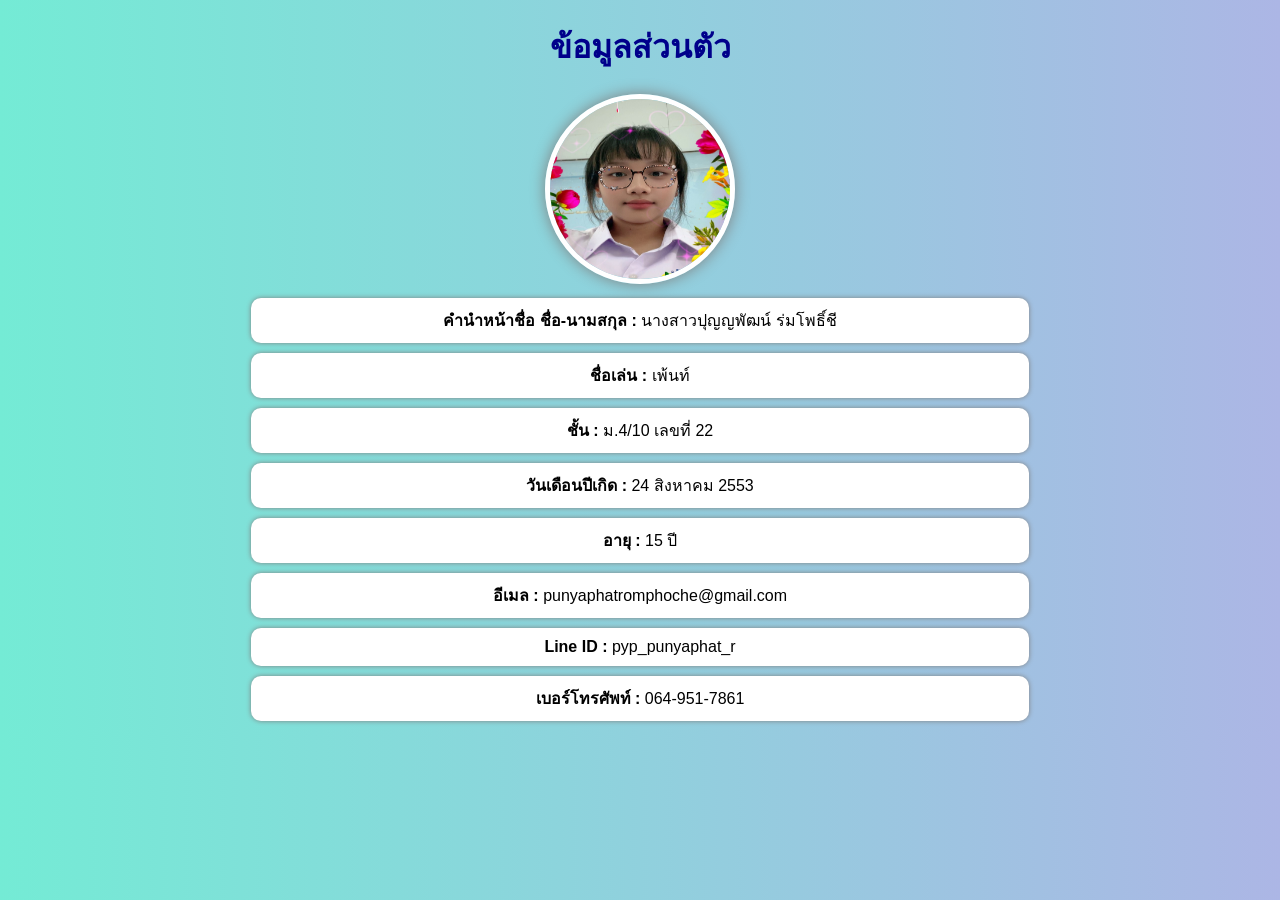
<file: contact.html>
<!DOCTYPE html>
<html>
<head>
<meta charset="utf-8">
<title>Contact Me</title>
<style>
body{text-align:center;font-family:Arial;background-color:rgb(200, 161, 223)30, 176, 176)}
img{width:180px;height:180px;border-radius:50%}
</style>
</head>

<body>
<style>
body{
    text-align:center;
    font-family:Arial;
    background:linear-gradient(to right,#74ebd5,#ACB6E5);
}

img{
    width:180px;
    height:180px;
    border-radius:50%;
    border:5px solid white;
    box-shadow:0 0 15px gray;
}

h1{
    color:darkblue;
}

p{
    background:white;
    width:60%;
    margin:10px auto;
    padding:10px;
    border-radius:10px;
    box-shadow:0 0 5px gray;
}
</style>
<h1>ข้อมูลส่วนตัว</h1>

<img src="myphoto.png" alt="รูปภาพ">                                                                                                                                                                                                                                                                                                                                                                                                                                                                                                                                                                                                                                                                                                                                                                                                                                                                                                                                                                                                                                                                                                                                                                                                                                                                                                                                                                                                                                                                                                                                                                                                                                                                                                                                                                                                                                                                                                                                                                                                                                                                                                                                                                                                                                                                                                                                                                                                                                                                                                                                    

<p><b>คำนำหน้าชื่อ ชื่อ-นามสกุล :</b> นางสาวปุญญพัฒน์ ร่มโพธิ์ชี</p>
<p><b>ชื่อเล่น :</b> เพ้นท์</p>
<p><b>ชั้น :</b> ม.4/10 เลขที่ 22</p>
<p><b>วันเดือนปีเกิด :</b> 24 สิงหาคม 2553</p>
<p><b>อายุ :</b> 15 ปี</p>
<p><b>อีเมล :</b> punyaphatromphoche@gmail.com</p>
<p><b>Line ID :</b> pyp_punyaphat_r</p>
<p><b>เบอร์โทรศัพท์ :</b> 064-951-7861</p>

</body>
</html>
</file>
